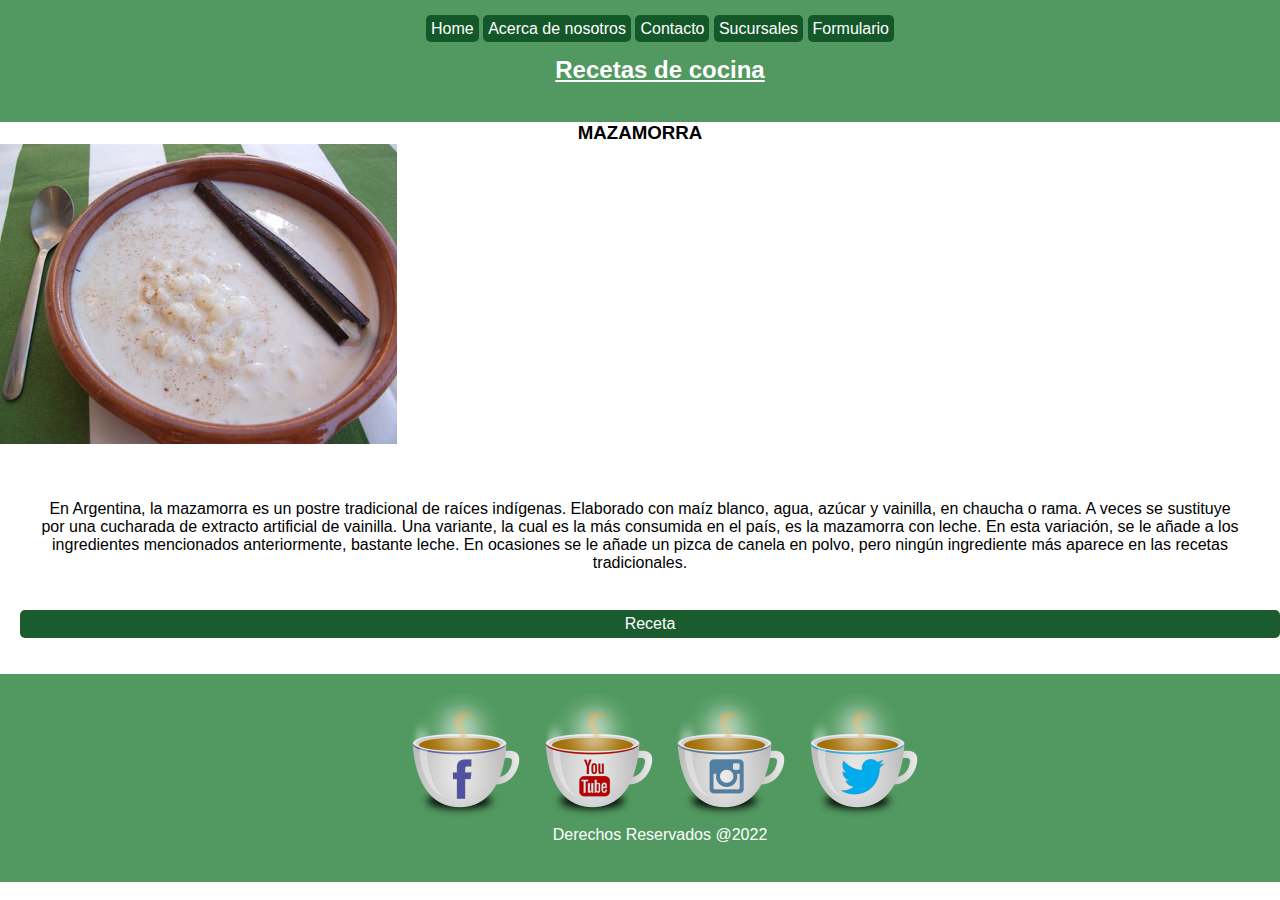
<file: index.html>
<!DOCTYPE html>
<html lang="es">
    <head>
        <title>Página de ejemplo</title>
        <meta charset="UTF-8">
        <meta name="viewport" content="width=device-width, initial-scale=1">
        <link href="style.css" rel="stylesheet">
    </head>
    <body>
        <div>
            <section class="container" >

        <header style="padding: 20px;">
            <nav>
                <a class="nav" href="index.html">Home</a>
                <a class="nav" href="nosotros.html">Acerca de nosotros</a>
                <a class="nav" href="contacto.html">Contacto</a>
                <a class="nav" href="sucursales.html">Sucursales</a>
                <a class="nav" href="formulario.html">Formulario</a>
            </nav>
            <br>
            <h2><u> Recetas de cocina</u></h2>
            <br>
        
        </header>
        
        <H3>MAZAMORRA</H3>
            <img src="mazamorra.jpg"  alt="Plato de MAZAMORRA"><br><br>
         
        <p style="padding: 20px 40px;" >
            En Argentina, la mazamorra es un postre tradicional de raíces indígenas. 
            Elaborado con maíz blanco, agua, azúcar y vainilla, en chaucha o rama.  A veces se sustituye por una cucharada de extracto artificial de vainilla. 
              Una variante, la cual es la más consumida en el país, es la mazamorra con leche.  En esta variación, se le añade a los ingredientes mencionados anteriormente, bastante leche.    En ocasiones se le añade un pizca de canela en polvo, pero ningún ingrediente más aparece en las recetas tradicionales.
            </p>
            
            <br>
            <a style="  margin-left: 20px;" class="nav" href="receta.html" target="_blank" >Receta</a>
            <br>
            <br>    
        
    
    <footer>
        
        <p>
            <a class="redsoc" href="#" aria-hidden="true"></a>
            <a href="#"><img src="coffee_facebook_48792.ico" alt=""></a>
            <a href="#"><img src="coffee_youtube_48764.ico" alt=""></a>
            <a href="#"><img src="coffee_flickr_instagram_48785.ico" alt=""></a>
            <a href="#"><img src="coffee_twitter_bird_48761.ico" alt=""></a>
        </p>
        <p>
        Derechos Reservados @2022
        </p>
        <br>
    </footer>

</section>
</div>

    </body>
</html>
</file>
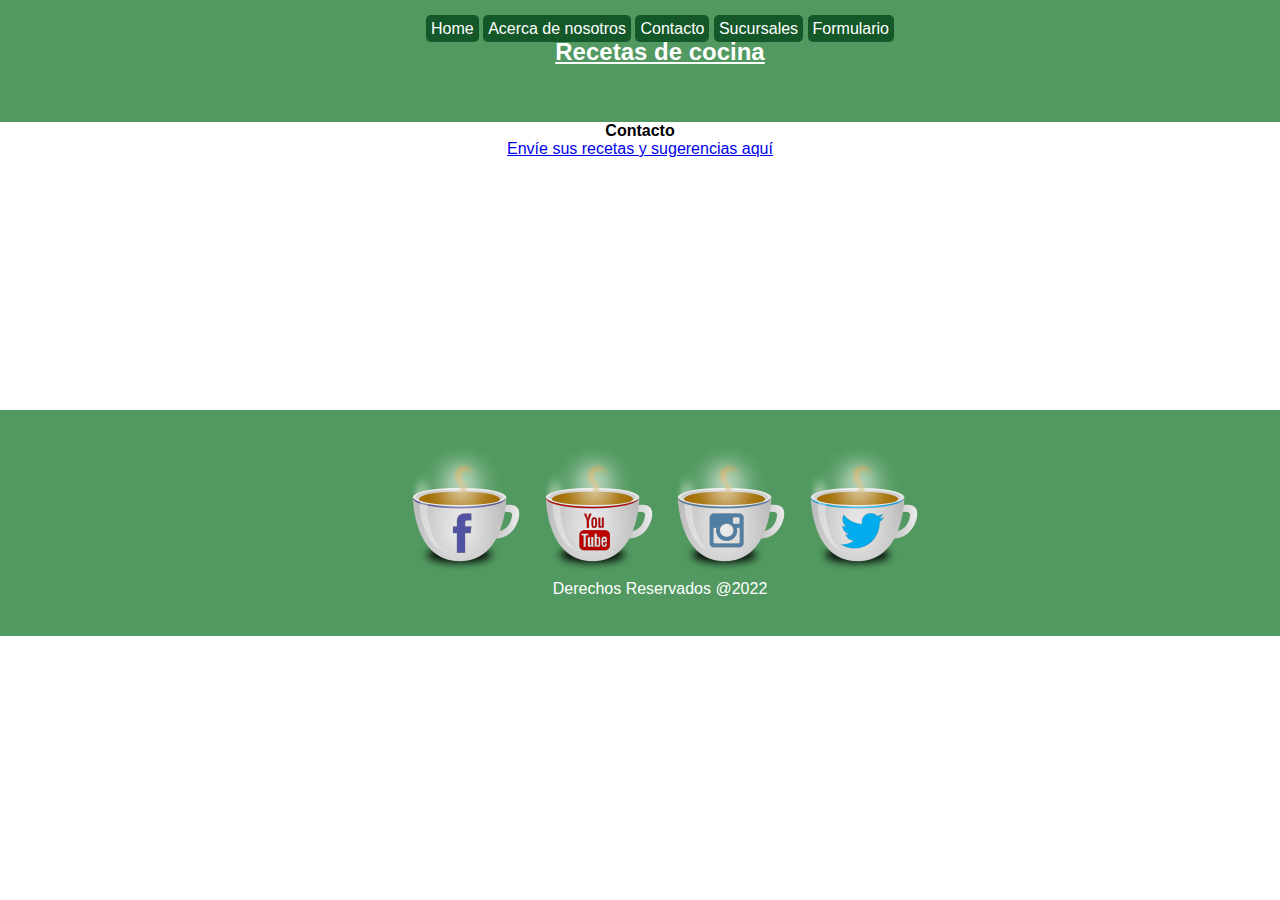
<file: contacto.html>
<!DOCTYPE html>
<html lang="es">
    <head>
        <title>Contacto</title>
        <meta charset="UTF-8">
        <meta name="viewport" content="width=device-width, initial-scale=1">
        <link href="style.css" rel="stylesheet">
    </head>
    <body>
        <div><section class="container">
        <header >
            <nav>
                <a class="nav" href="index.html">Home</a>
                <a class="nav" href="nosotros.html">Acerca de nosotros</a>
                <a class="nav" href="contacto.html">Contacto</a>
                <a class="nav" href="sucursales.html">Sucursales</a>
                <a class="nav" href="formulario.html">Formulario</a>
            </nav> 
        <div>
        <p>
            <h2><u> Recetas de cocina</u></h2>
            <br>
            <br>
        </header>
        <menu>
            <h4>Contacto</h4>
            <p>
                <a href="mailto:recetas@gmail.com">Envíe sus recetas y sugerencias aquí</a>
            </p>
            <br><br><br><br><br><br><br><br><br><br><br><br><br><br>
        </menu>
        <footer>
            <br>
            <p>
                <a href="#"><img src="coffee_facebook_48792.ico" alt=""></a>
                <a href="#"><img src="coffee_youtube_48764.ico" alt=""></a>
                <a href="#"><img src="coffee_flickr_instagram_48785.ico" alt=""></a>
                <a href="#"><img src="coffee_twitter_bird_48761.ico" alt=""></a>
            </p>
            <p>
            Derechos Reservados @2022
            </p>
            <br>
        </footer>
    </section></div>
    </body>
</html>
</file>
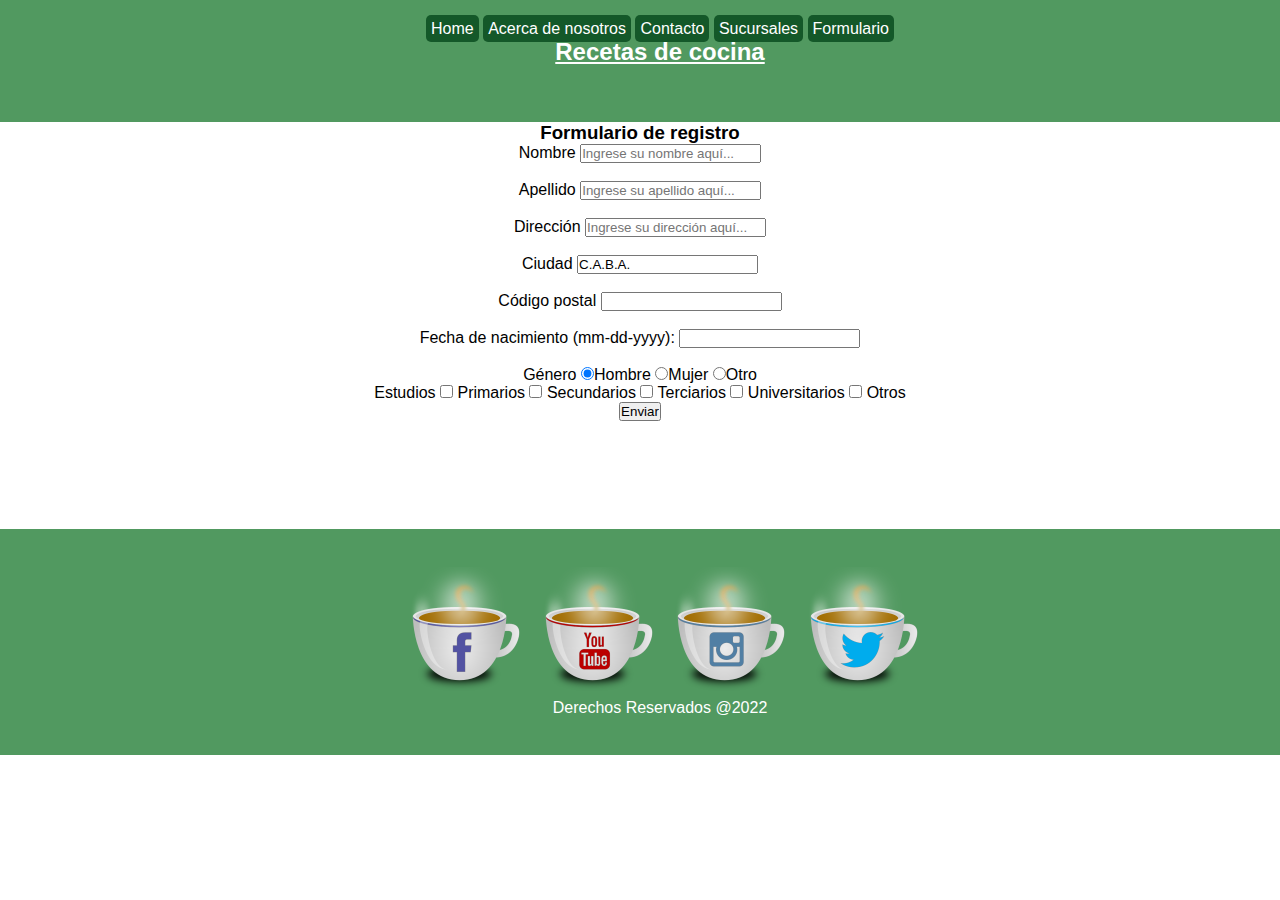
<file: formulario.html>
<!DOCTYPE html>
<html lang="es">
    <head>
        <title>Formulario de registro</title>
        <meta charset="UTF-8">
        <meta name="viewport" content="width=device-width, initial-scale=1">
        <link href="style.css" rel="stylesheet">
    </head>
    <body>
        <div><section class="container">
        <header>
            <nav>
                <a class="nav" href="index.html">Home</a>
                <a class="nav" href="nosotros.html">Acerca de nosotros</a>
                <a class="nav" href="contacto.html">Contacto</a>
                <a class="nav" href="sucursales.html">Sucursales</a>
                <a class="nav" href="formulario.html">Formulario</a>
            </nav> 
        <div>
        <p>
            <h2><u>Recetas de cocina</u></h2>
            <br>
            <br>
        </header>
        <menu >
            <h3 id="suc">Formulario de registro</h3>
                <form action="show_data.html" target="_blank" >
                    <label for="firstname">Nombre</label>
                        <input type="text" name="firstname" placeholder="Ingrese su nombre aquí..."><br><br>
                    <label for="lastname">Apellido</label>
                        <input type="text" name="lastname" placeholder="Ingrese su apellido aquí..."><br><br>
                    <label for="street">Dirección</label>
                        <input type="text" name="address" placeholder="Ingrese su dirección aquí..."><br><br>
                    <label for="city">Ciudad</label>
                        <input type="text" name="city" value="C.A.B.A."><br><br>
                    <label for="zipcode">Código postal</label>
                        <input type="text" name="zipcode" Ingrese su código postal aquí...><br><br>
                        <label for="BirthDate">Fecha de nacimiento (mm-dd-yyyy):</label>
                        <input type="text" name="BirthDate" Ingrese su fecha de nacimiento aquí...><br><br>
                <p id="suc">
                    Género
                    <input type="radio" name="gender" value="hombre" checked >Hombre
                    <input type="radio" name="gender" value="hombre" >Mujer
                    <input type="radio" name="gender" value="hombre" >Otro
                </p>
                <p id="suc">
                    Estudios
                    <input type="checkbox" name="estudio" value="primarios" > Primarios
                    <input type="checkbox" name="estudio" value="secundarios" > Secundarios
                    <input type="checkbox" name="estudio" value="terciarios" > Terciarios
                    <input type="checkbox" name="estudio" value="universitarios" > Universitarios
                    <input type="checkbox" name="estudio" value="otros" > Otros
                </p>
                    <input type="submit" value="Enviar" >
                
                </form>
            <br><br><br><br><br><br>
        </menu>
        <footer>
            <br>
            <p>
                <a href="#"><img src="coffee_facebook_48792.ico" alt=""></a>
                <a href="#"><img src="coffee_youtube_48764.ico" alt=""></a>
                <a href="#"><img src="coffee_flickr_instagram_48785.ico" alt=""></a>
                <a href="#"><img src="coffee_twitter_bird_48761.ico" alt=""></a>
            </p>
            <p>
            Derechos Reservados @2022
            </p>
            <br>
        </footer>
    </section></div>
    </body>
</html>
</file>
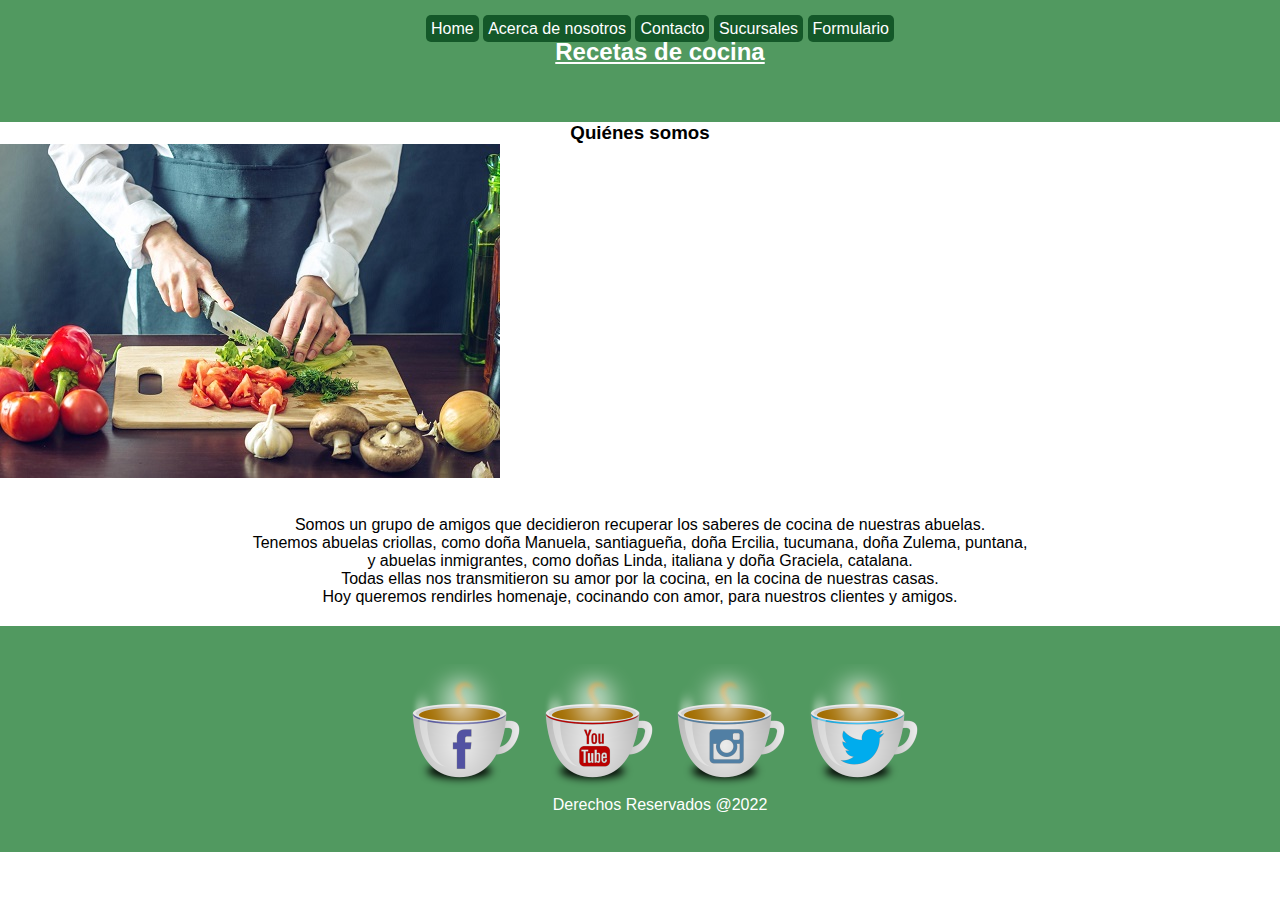
<file: nosotros.html>
<!DOCTYPE html>
<html lang="es">
    <head>
        <title>Nosotros</title>
        <meta charset="UTF-8">
        <meta name="viewport" content="width=device-width, initial-scale=1">
        <link href="style.css" rel="stylesheet">
    </head>
    <body>
        <div><section class="container">
        <header>
            <nav>
                <a class="nav" href="index.html">Home</a>
                <a class="nav" href="nosotros.html">Acerca de nosotros</a>
                <a class="nav" href="contacto.html">Contacto</a>
                <a class="nav" href="sucursales.html">Sucursales</a>
                <a class="nav" href="formulario.html">Formulario</a>
            </nav> 
            <div>
                
                <p>
                    <h2><u> Recetas de cocina</u></h2>
                    <br>
                    <br>
        </header>
        <p>
            <h3>Quiénes somos</h3>
            <img src="nosotros.jpg" alt="Cocineros">
            <p style="padding: 20px 40px;" >
            <br>
            Somos un grupo de amigos que decidieron recuperar los saberes de cocina de nuestras abuelas.
            <br>
            Tenemos abuelas criollas, como doña Manuela, santiagueña, doña Ercilia, tucumana, doña Zulema, puntana,
            <br> y abuelas inmigrantes, como doñas Linda, italiana y doña Graciela, catalana.
            <br> Todas ellas nos transmitieron su amor por la cocina, en la cocina de nuestras casas.
            <br> Hoy queremos rendirles homenaje, cocinando con amor, para nuestros clientes y amigos.
        </p>
        </p>
        <footer >
            <br>
            <p>
                <a href="#"><img src="coffee_facebook_48792.ico" alt=""></a>
                <a href="#"><img src="coffee_youtube_48764.ico" alt=""></a>
                <a href="#"><img src="coffee_flickr_instagram_48785.ico" alt=""></a>
                <a href="#"><img src="coffee_twitter_bird_48761.ico" alt=""></a>
            </p>
            <p>
            Derechos Reservados @2022
            </p>
            <br>
        </footer>
    </section>
</div>
    </body>
</html>
</file>
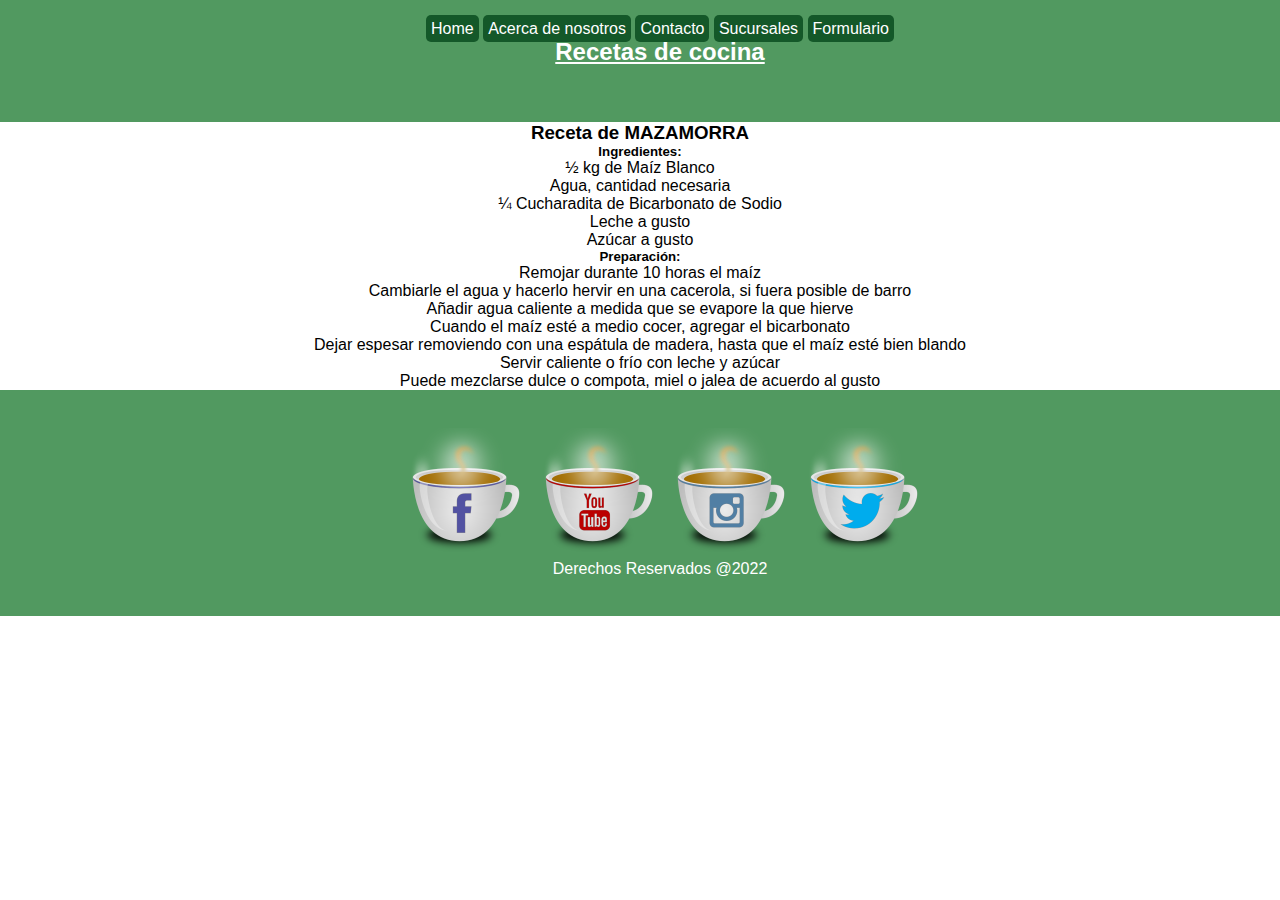
<file: receta.html>
<!DOCTYPE html>
<html lang="es">
    <head>
        <title>Receta</title>
        <meta charset="UTF-8">
        <meta name="viewport" content="width=device-width, initial-scale=1">
        <link href="style.css" rel="stylesheet">
    </head>
    <body>
        <div><section class="container">
        <header>
            <nav>
                <a class="nav" href="index.html">Home</a>
                <a class="nav" href="nosotros.html">Acerca de nosotros</a>
                <a class="nav" href="contacto.html">Contacto</a>
                <a class="nav" href="sucursales.html">Sucursales</a>
                <a class="nav" href="formulario.html">Formulario</a>
            </nav> 
        <div>
        
        <p>
            <h2><u> Recetas de cocina</u></h2>
            <br>
            <br>
        </header>
    <h3>Receta de MAZAMORRA</h3>
    <H5>Ingredientes:</H5>
    <ul >
        
         ½ kg de Maíz Blanco<br>
        Agua, cantidad necesaria<br>
         ¼ Cucharadita de Bicarbonato de Sodio<br>
        Leche a gusto<br>
        Azúcar a gusto<br>
    </ul>

    <h5>Preparación:</h5>
        <ul>
            Remojar durante 10 horas el maíz<br>
            Cambiarle el agua y hacerlo hervir en una cacerola, si fuera posible de barro<br>
            Añadir agua caliente a medida que se evapore la que hierve<br>
            Cuando el maíz esté a medio cocer, agregar el bicarbonato<br>
            Dejar espesar removiendo con una espátula de madera, hasta que el maíz esté bien blando<br>
            Servir caliente o frío con leche y azúcar<br>
            Puede mezclarse dulce o compota, miel o jalea de acuerdo al gusto<br>
        </ul> 
        <footer>
            <br>
            <p>
                <a href="#"><img src="coffee_facebook_48792.ico" alt=""></a>
                <a href="#"><img src="coffee_youtube_48764.ico" alt=""></a>
                <a href="#"><img src="coffee_flickr_instagram_48785.ico" alt=""></a>
                <a href="#"><img src="coffee_twitter_bird_48761.ico" alt=""></a>
            </p>
            <p>
            Derechos Reservados @2022
            </p>
            <br>
        </footer>  
    </section>
</div> 
    </body>
</html>
</file>
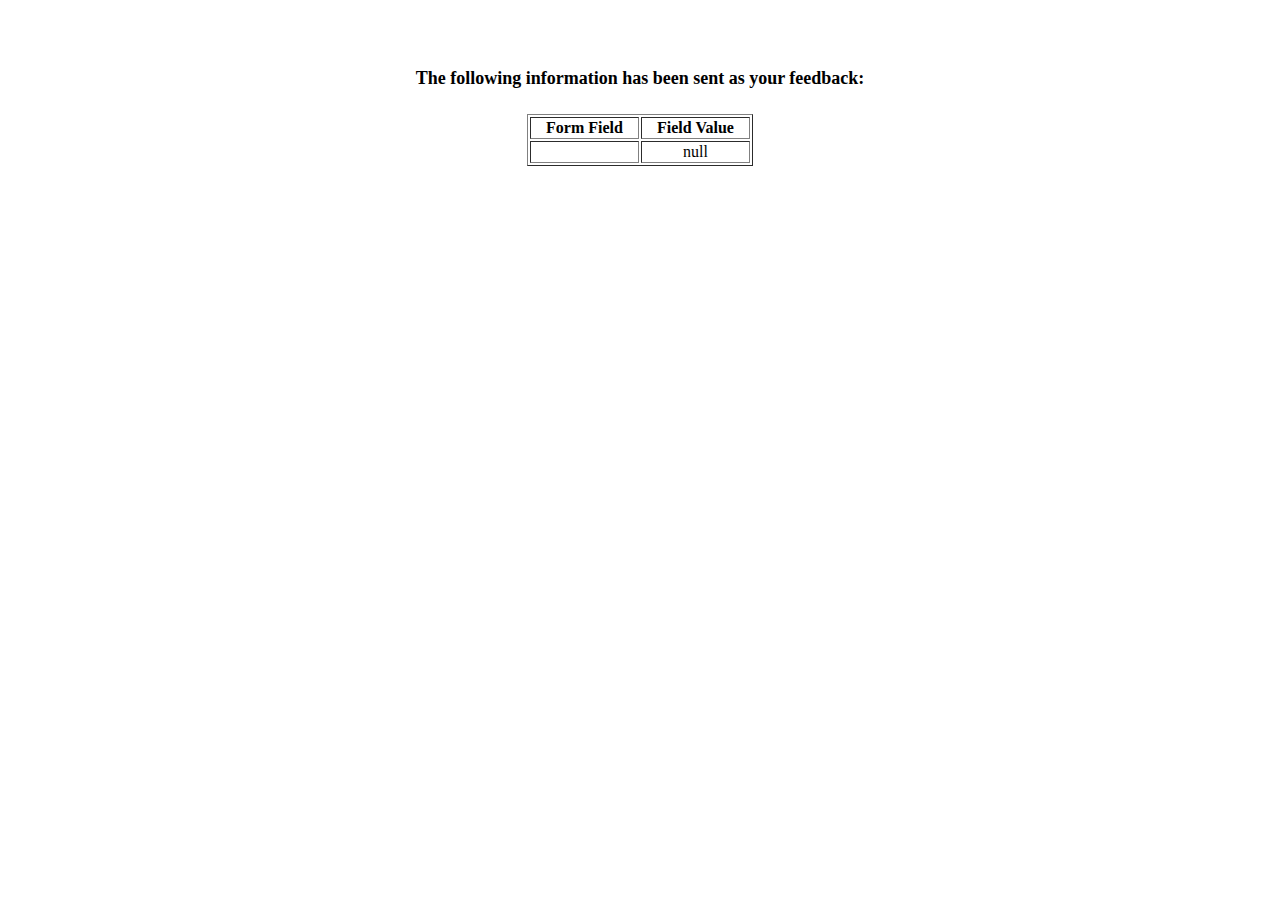
<file: show_data.html>
<!DOCTYPE html>

        <html>
            <head>
            <title>Feedback Sent</title>
            </head>
            <body>
            <p align=center>&nbsp;</p>
            <h1 align=center><font size="+1">The following information has been sent as your
              feedback:</font></h1>
            
            <table border="1" align=center width="226">
              <tr>
                <th align="center">Form Field</th>
                <th align="center">Field Value</th>
              </tr>
            
            <script language="javascript">
            var args = location.search.substr(1).split('&');
            for (var i = 0; i < args.length; ++i) {
              var parts = args[i].split('=');
              if (parts != null) {
                var field = parts[0];
                var value = parts[1];
                if (value == null) {
                  value = "null"
                }
                else {
                  value = '"' + unescape(value.replace(/\+/g, ' ')) + '"';
                }
            
                document.writeln('<tr><td align="center">' + field + '</td>');
                document.writeln('<td align="center">' + value + '</td></tr>');
              }
            }
            </script>
            
            <noscript>
            <tr><td>
            <p>You need to turn on Javascript in your browser.</p>
            
            <p>In Microsoft Internet Explorer 4 or greater:</p>
            <ul>
            <li>From the "Tools" menu (in IE 4, it's the "View" menu), select "Internet Options".</li>
            <li>Click on the "Security" tab.</li>
            <li>Click on the "Custom Level" button. (In IE 4, select "Custom"
            and then click on "Settings...".)</li>
            <li>Under "Active scripting" make sure "Enable" is selected.</li>
            </ul>
            
            <p>In Netscape version 4 or greater:</p>
            <ul>
            <li>From the <b>Edit</b> menu, select <b>Preferences</b>.</li>
            <li>In the <b>Category</b> list on the left, click on the word "Advanced".</li>
            <li>In the panel on the right, make sure "Enable JavaScript" is checked.</li>
            <li>Click the <b>OK</b> button.</li>
            </ul>
            
            </td></tr>
            </noscript>
            
            </table>
            </body>
            </html>
</file>
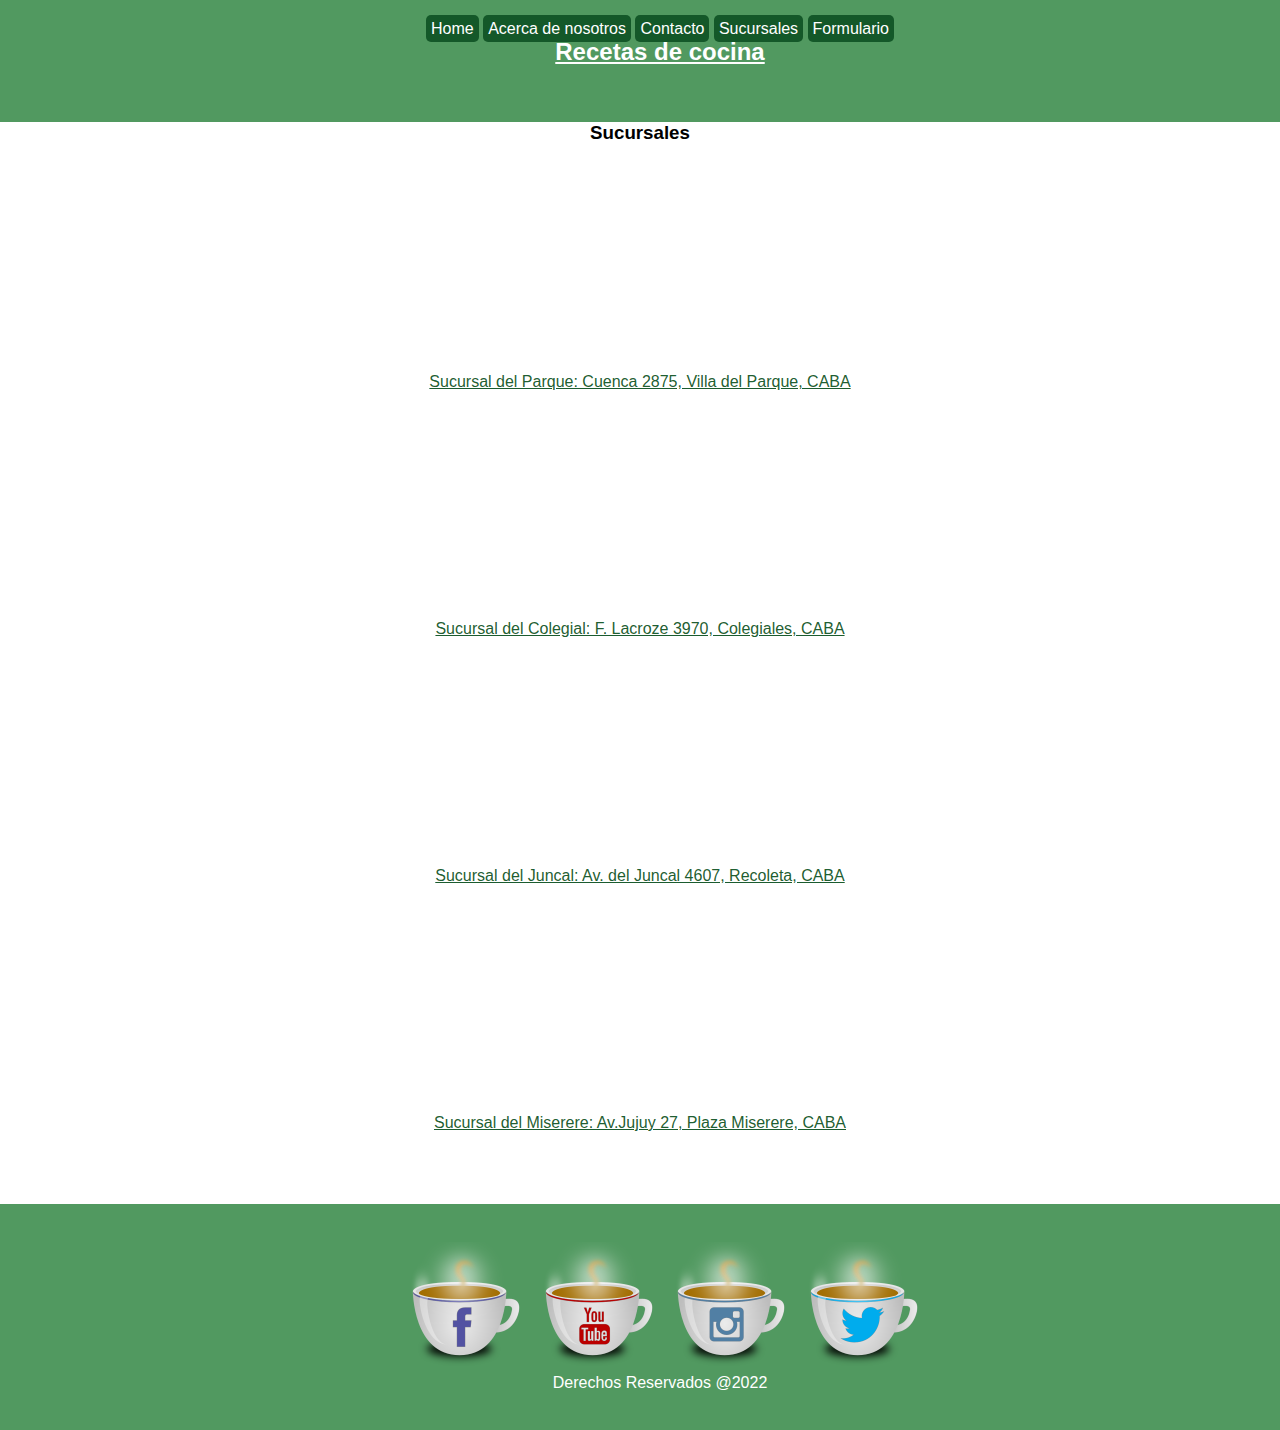
<file: sucursales.html>
<!DOCTYPE html>
<html lang="es">
    <head>
        <title>Sucursales</title>
        <meta charset="UTF-8">
        <meta name="viewport" content="width=device-width, initial-scale=1">
        <link href="style.css" rel="stylesheet">
    </head>
    <body>
        <div><section class="container">
        <header>
            <nav>
                <a class="nav" href="index.html">Home</a>
                <a class="nav" href="nosotros.html">Acerca de nosotros</a>
                <a class="nav" href="contacto.html">Contacto</a>
                <a class="nav" href="sucursales.html">Sucursales</a>
                <a class="nav" href="formulario.html">Formulario</a>
            </nav> 
        <div>
        <p>
            <h2><u>Recetas de cocina</u></h2>
            <br>
            <br>
        </header>
        <menu id="menu1">
            <h3>Sucursales</h3>

            
            <p >
            <iframe src="https://www.google.com/maps/embed?pb=!1m18!1m12!1m3!1d3284.0413453915276!2d-58.495161898434134!3d-34.603116!2m3!1f0!2f0!3f0!3m2!1i1024!2i768!4f13.1!3m3!1m2!1s0x95bcb6244ee4029b%3A0x32c4ac8030d9fd5e!2sCuenca%202875%2C%20C1417AAM%20CABA!5e0!3m2!1ses!2sar!4v1661730386891!5m2!1ses!2sar" width="300" height="225" style="border:0;" allowfullscreen="" loading="lazy" referrerpolicy="no-referrer-when-downgrade"></iframe>
            <br>
            <a class="suc" href="#">Sucursal del Parque: Cuenca 2875, Villa del Parque, CABA</a><br>
            <iframe src="https://www.google.com/maps/embed?pb=!1m18!1m12!1m3!1d1642.3795332573209!2d-58.45439401647777!3d-34.58496243610759!2m3!1f0!2f0!3f0!3m2!1i1024!2i768!4f13.1!3m3!1m2!1s0x95bcb5e5ba5c2fa9%3A0xdcef6a01f2fbf0a0!2sAv.%20Federico%20Lacroze%203970%2C%20C1427EDR%20CABA!5e0!3m2!1ses!2sar!4v1661731678809!5m2!1ses!2sar" width="300" height="225" style="border:0;" allowfullscreen="" loading="lazy" referrerpolicy="no-referrer-when-downgrade"></iframe>
            <br>
            <a class="suc" href="#">Sucursal del Colegial: F. Lacroze 3970, Colegiales, CABA</a><br>
            <iframe src="https://www.google.com/maps/embed?pb=!1m18!1m12!1m3!1d1642.545405608952!2d-58.424236799459884!3d-34.57656868512285!2m3!1f0!2f0!3f0!3m2!1i1024!2i768!4f13.1!3m3!1m2!1s0x95bcb59b9064c7e1%3A0xbe15c98861de887f!2sJuncal%204607%2C%20Buenos%20Aires!5e0!3m2!1ses!2sar!4v1661732096527!5m2!1ses!2sar" width="300" height="225" style="border:0;" allowfullscreen="" loading="lazy" referrerpolicy="no-referrer-when-downgrade"></iframe>
            <br>
            <a class="suc" href="#">Sucursal del Juncal: Av. del Juncal 4607, Recoleta, CABA</a><br>
            <iframe src="https://www.google.com/maps/embed?pb=!1m18!1m12!1m3!1d3283.7473521085913!2d-58.40827558508639!3d-34.61054966536603!2m3!1f0!2f0!3f0!3m2!1i1024!2i768!4f13.1!3m3!1m2!1s0x95bccaf1e1a8efd3%3A0xc7654787467f3ad0!2sAv.%20Jujuy%2027%2C%20C2900%20CABA!5e0!3m2!1ses!2sar!4v1661732268358!5m2!1ses!2sar" width="300" height="225" style="border:0;" allowfullscreen="" loading="lazy" referrerpolicy="no-referrer-when-downgrade"></iframe>
            <br>
            <a class="suc" href="#">Sucursal del Miserere: Av.Jujuy 27, Plaza Miserere, CABA</a><br>  
            </p>  
        </p>
            <br><br><br><br>
        </menu>
        <footer>
            
            <br>
            <p>
                <a href="#"><img src="coffee_facebook_48792.ico" alt=""></a>
                <a href="#"><img src="coffee_youtube_48764.ico" alt=""></a>
                <a href="#"><img src="coffee_flickr_instagram_48785.ico" alt=""></a>
                <a href="#"><img src="coffee_twitter_bird_48761.ico" alt=""></a>
            </p>
            <p>
            Derechos Reservados @2022
            </p>
            <br>
        </footer>
    </section>
</div>
    </body>
</html>
</file>
<file: style.css>
*{
    margin: 0;
    padding: 0;
    font-family: Verdana, Geneva, Tahoma, sans-serif;
}

.container{display: grid;
 
   /* grid-gap: 20px;
    height: 100vh; */
    }
    @media screen and (max-width:600px) {.container{}}
    @media screen and (min-width:200px) {.container{}}
    @media screen and (min-width:800px) {.container{}}
    @media screen and (min-width:992) {.container{}}
    @media screen and (min-width:1200px) {.container{}}



header{
    background-color: rgb(81, 153, 96);
    color: white;
    width: 100%;
    padding: 20px;
}
.nav{
    background-color: rgba(18, 85, 38, 0.959);
    color: white;
    text-decoration: none;
    padding: 5px;
    border-radius: 5px;
}
.imgindex,.imgnosotros{
    width: 80%;
}

div{
    text-align: center;
}
.a{
    text-align:center
}

p{
    text-align: center;
}
h1{
    text-align: center;
}
h2{
    text-align: center;
}
h3{
    text-align:center;
}
h4{
    text-align: center;
}
footer{
    background-color:rgb(81, 153, 96);
    color: white;
    width: 100%;
    text-align: center;
    left: o;
    bottom: 0;
    padding: 20px;
    margin-top: 0;
}
.suc
{   color: rgba(18, 85, 38, 0.959);
    align-items:center;
    text-align: center;
}
</file>
